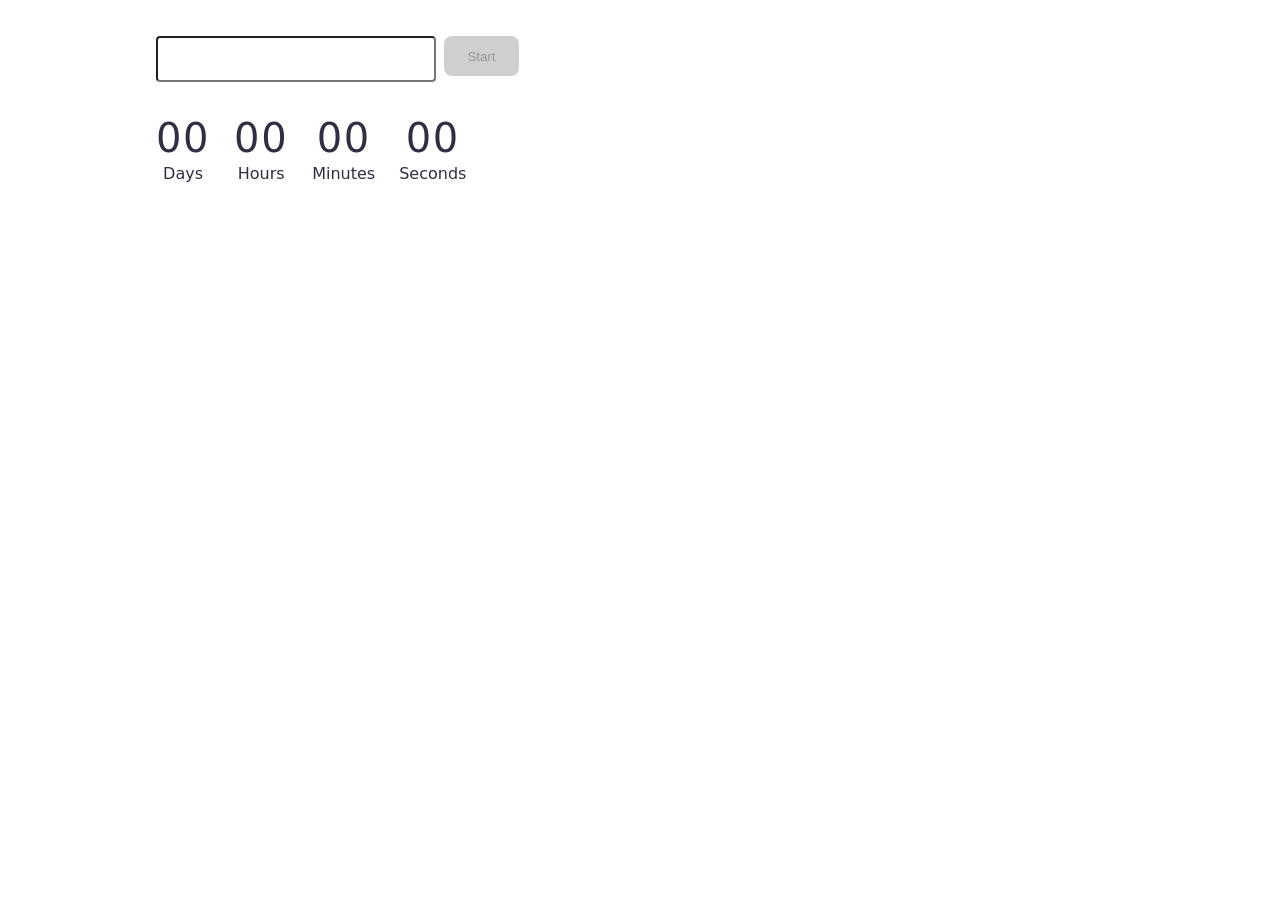
<file: src/1-timer.html>
<!DOCTYPE html>
<html lang="en">
  <head>
    <meta charset="UTF-8" />
    <meta http-equiv="X-UA-Compatible" content="IE=edge" />
    <meta name="viewport" content="width=device-width, initial-scale=1.0" />
    <title>Timer</title>
    <link rel="stylesheet" href="./css/styles.css" />
  </head>
  <body>
    <div class="container-input">
      <input type="text" id="datetime-picker" />
      <button type="button" class="timer-button" data-start disabled>
        Start
      </button>
    </div>

    <div class="timer">
      <div class="field">
        <span class="value" data-days>00</span>
        <span class="label">Days</span>
      </div>
      <div class="field">
        <span class="value" data-hours>00</span>
        <span class="label">Hours</span>
      </div>
      <div class="field">
        <span class="value" data-minutes>00</span>
        <span class="label">Minutes</span>
      </div>
      <div class="field">
        <span class="value" data-seconds>00</span>
        <span class="label">Seconds</span>
      </div>
    </div>

    <script type="module" src="./js/1-timer.js"></script>
  </body>
</html>
</file>
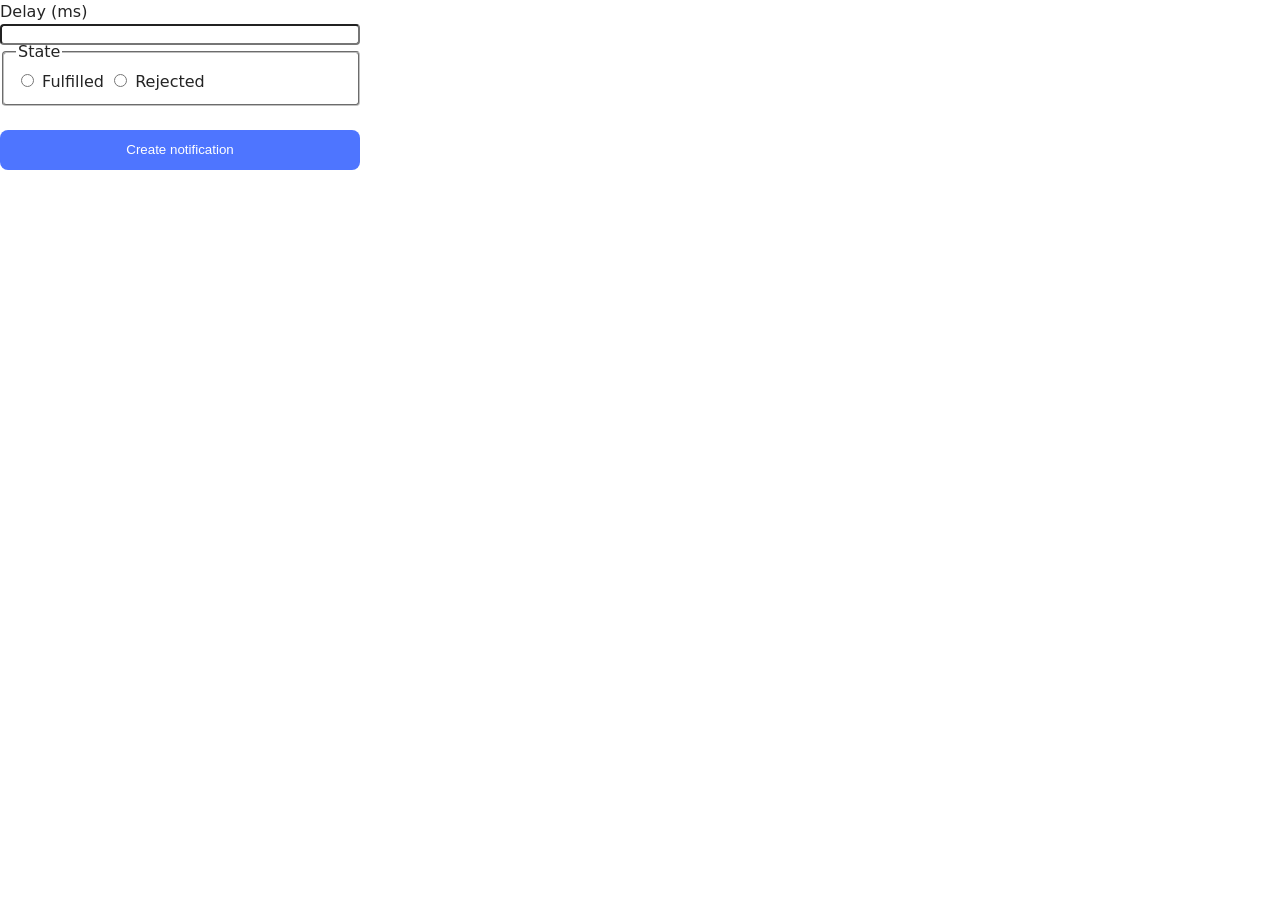
<file: src/2-snackbar.html>
<!DOCTYPE html>
<html lang="en">
  <head>
    <meta charset="UTF-8" />
    <meta http-equiv="X-UA-Compatible" content="IE=edge" />
    <meta name="viewport" content="width=device-width, initial-scale=1.0" />
    <title>Snackbar</title>
    <link rel="icon" href="/favicon.ico" type="image/x-icon" />
    <link rel="stylesheet" href="./css/styles.css" />
  </head>
  <body>
    <form class="form">
      <label class="label-delay">
        Delay (ms)
        <input class="input-delay" type="number" name="delay" required />
      </label>

      <fieldset class="fieldset-state">
        <legend>State</legend>
        <label>
          <input type="radio" name="state" value="fulfilled" required />
          Fulfilled
        </label>
        <label>
          <input type="radio" name="state" value="rejected" required />
          Rejected
        </label>
      </fieldset>

      <button class="button-create" type="submit">Create notification</button>
    </form>

    <script src="./js/2-snackbar.js"></script>
  </body>
</html>
</file>
<file: src/css/styles.css>
/**
  |============================
  | include css partials with
  | default @import url()
  |============================
*/
/* Common styles */
@import url('./reset.css');
@import url('./base.css');
@import url('./container.css');
@import url('./animations.css');

/* Sections style */
@import url('./header.css');
@import url('./vite-promo.css');
@import url('./badges.css');
@import url('./back-link.css');
@import url('./footer.css');
.nav-list {
  display: flex;
  align-items: center;
  justify-content: center;
  margin-top: 56px;
}
.timer-button {
  border-radius: 8px;
  padding: 8px 16px;
  width: 75px;
  height: 40px;
  background: #4e75ff;
  color: #fff;
  border: none;
}

.timer-button:hover {
  background: #6c8cff;
  color: #fff;
}
.timer-button:disabled {
  background: #cfcfcf;
  color: #989898;
  cursor: not-allowed;
}
#datetime-picker {
  width: 272px;
  height: 40px;
  border-radius: 4px;
}

.container-input {
  display: flex;
  gap: 8px;
  margin-bottom: 32px;
  margin-top: 36px;
  margin-left: 156px;
}

.timer {
  display: flex;
  gap: 24px;
  margin-left: 156px;
  width: 346px;
}

.field {
  display: flex;
  flex-direction: column;
  align-items: center;
}

.value {
  font-weight: 400;
  font-size: 40px;
  line-height: 1.2;
  letter-spacing: 0.04em;
  color: #2e2f42;
}
.label {
  font-weight: 400;
  font-size: 16px;
  line-height: 1.5;
  color: #2e2f42;
}
.label-delay {
  display: flex;
  flex-direction: column;
  width: 360px;
  height: 40px;
}
.input-delay {
  border-radius: 4px;
}
.fieldset-state {
  width: 330px;
  border-radius: 4px;
}
.button-create {
  border-radius: 8px;
  padding: 8px 16px;
  width: 360px;
  height: 40px;
  background: #4e75ff;
  color: #fff;
  margin-top: 24px;
  border: none;
}
.button-create:hover {
  background: #6c8cff;
}
</file>
